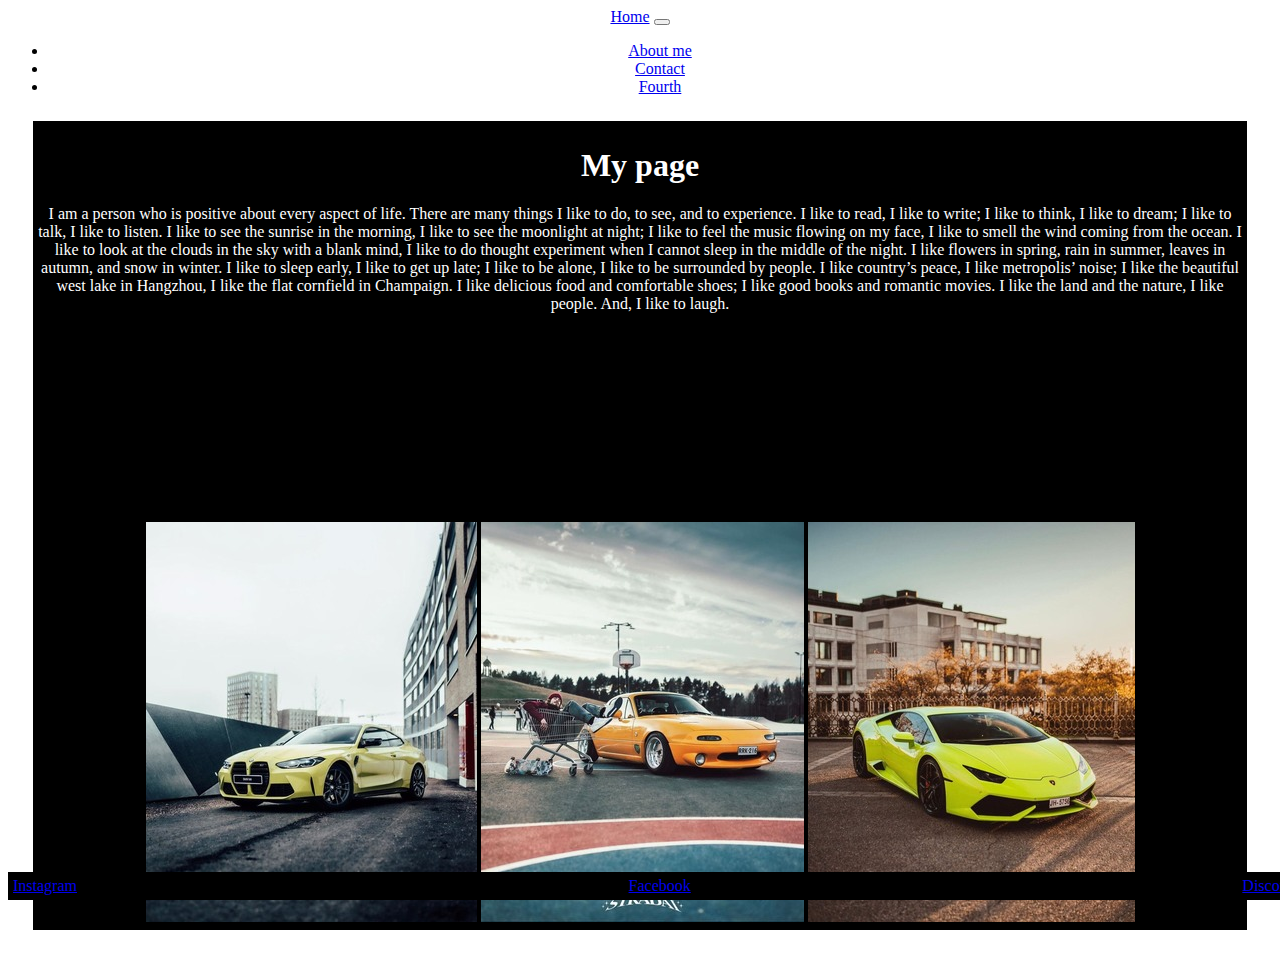
<file: My webpge/index.html>
<!DOCTYPE html>
<html lang="en">
    <head>
        <title>Main | Page</title>
        <meta charset="UTF-8">
        <link rel="stylesheet" href="first.css" type="text/css">
        <link href="https://cdn.jsdelivr.net/npm/bootstrap@5.0.1/dist/css/bootstrap.min.css" rel="stylesheet" integrity="sha384-+0n0xVW2eSR5OomGNYDnhzAbDsOXxcvSN1TPprVMTNDbiYZCxYbOOl7+AMvyTG2x" crossorigin="anonymous">
    </head>
    <body>
      
        <nav class="navbar navbar-expand-lg navbar-light bg-light">
            <div class="container-fluid">
              <a class="navbar-brand" href="index.html">Home</a>
              <button class="navbar-toggler" type="button" data-bs-toggle="collapse" data-bs-target="#navbarSupportedContent" aria-controls="navbarSupportedContent" aria-expanded="false" aria-label="Toggle navigation">
                <span class="navbar-toggler-icon"></span>
              </button>
              <div class="collapse navbar-collapse" id="navbarSupportedContent">
                <ul class="navbar-nav me-auto mb-2 mb-lg-0">
                  <li class="nav-item">
                    <a class="nav-link active" aria-current="page" href="second.html">About me</a>
                  </li>
                  <li class="nav-item">
                    <a class="nav-link active" aria-current="page" href="third.html">Contact</a>
                  </li>
                  <li class="nav-item">
                    <a class="nav-link active" aria-current="page" href="fourth.html">Fourth</a>
                  </li>
                  </ul>
              </div>
            </div>
          </nav>
        <aside>
            <h1>My page</h1>
            <p>I am a person who is positive about every aspect of life. There are many things I like to do, to see, and to experience. I like to read, I like to write; I like to think, I like to dream; I like to talk, I like to listen. I like to see the sunrise in the morning, I like to see the moonlight at night; I like to feel the music flowing on my face, I like to smell the wind coming from the ocean. I like to look at the clouds in the sky with a blank mind, I like to do thought experiment when I cannot sleep in the middle of the night. I like flowers in spring, rain in summer, leaves in autumn, and snow in winter. I like to sleep early, I like to get up late; I like to be alone, I like to be surrounded by people. I like country’s peace, I like metropolis’ noise; I like the beautiful west lake in Hangzhou, I like the flat cornfield in Champaign. I like delicious food and comfortable shoes; I like good books and romantic movies. I like the land and the nature, I like people. And, I like to laugh.</p>
            <img src="photo.1.jpg" class="float-start" alt="ph1">
            <img src="photo2.jpg" class="float" alt="ph2"> 
            <img src="photo.3.jpg" class="float-end" alt="ph3">
            
        </aside>
        
        <footer>
            <a class="link1" href="https://www.instagram.com/everybodyhatesernest/">Instagram</a>
            <a class="link2" href="https://www.facebook.com/profile.php?id=100011340280922">Facebook</a>
            <a class="link3" href="https://discord.gg/8nRxYT4MQW">Discord</a>
        </footer>
      
    </body>
</html>
</file>
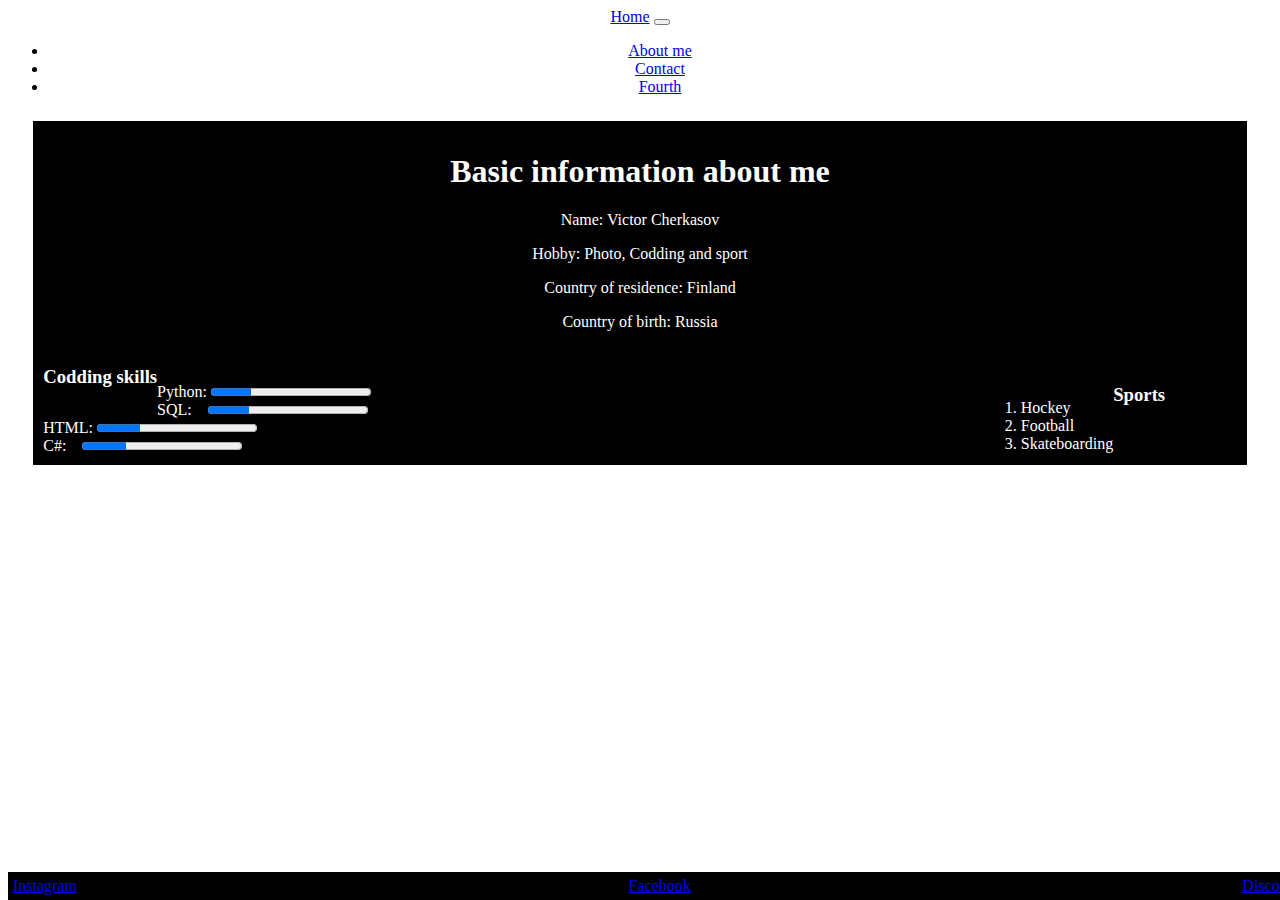
<file: My webpge/second.html>
<!DOCTYPE html>
<html lang="en">
    <head>
        <title>About me | Page</title>
        <meta charset="UTF-8">
        <link rel="stylesheet" href="first.css" type="text/css">
        <link href="https://cdn.jsdelivr.net/npm/bootstrap@5.0.1/dist/css/bootstrap.min.css" rel="stylesheet" integrity="sha384-+0n0xVW2eSR5OomGNYDnhzAbDsOXxcvSN1TPprVMTNDbiYZCxYbOOl7+AMvyTG2x" crossorigin="anonymous">
    </head>
    <body>
        <nav class="navbar navbar-expand-lg navbar-light bg-light">
            <div class="container-fluid">
              <a class="navbar-brand" href="index.html">Home</a>
              <button class="navbar-toggler" type="button" data-bs-toggle="collapse" data-bs-target="#navbarSupportedContent" aria-controls="navbarSupportedContent" aria-expanded="false" aria-label="Toggle navigation">
                <span class="navbar-toggler-icon"></span>
              </button>
              <div class="collapse navbar-collapse" id="navbarSupportedContent">
                <ul class="navbar-nav me-auto mb-2 mb-lg-0">
                  <li class="nav-item">
                    <a class="nav-link active" aria-current="page" href="second.html">About me</a>
                  </li>
                  <li class="nav-item">
                    <a class="nav-link active" aria-current="page" href="third.html">Contact</a>                  
                  </li>
                  <li class="nav-item">
                    <a class="nav-link active" aria-current="page" href="fourth.html">Fourth</a>
                  </li>
                </ul>  
            </div>
          </div>
          </nav>
          <section class="sec">
            <h1 class="h12">Basic information about me</h1>

            <p>Name: Victor Cherkasov</p>
            <p>Hobby: Photo, Codding and sport</p>
            <p>Сountry of residence: Finland</p>
            <p>Country of birth: Russia</p>
            
            <div style="clear: both">
                <h3 style="float: left;">Codding skills</h3><br>
                <h3 style="float: right;" class="h3S">Sports</h3><br>
                <ol style="float: right;">
                <li>Hockey</li>
                <li>Football</li>
                <li>Skateboarding</li>
                </ol>
            </div>
            
            <label for="file">Python:</label>
            <progress id="file" max="100" value="25">25%</progress><br>
            <label for="file1" class="pgsql">SQL:</label>
            <progress id="file1" max="100" value="26" class="pgsql2">26%</progress><br>
            <label for="file2">HTML:</label>
            <progress id="file2" max="100" value="27">27%</progress><br>
            <label for="file3">C#:</label>
            
            <progress id="file3" max="100" value="28" class="pgsql3">28%</progress>
            

          </section>
          <footer>
            <a class="link1" href="https://www.instagram.com/everybodyhatesernest/">Instagram</a>
            <a class="link2" href="https://www.facebook.com/profile.php?id=100011340280922">Facebook</a>
            <a class="link3" href="https://discord.gg/8nRxYT4MQW">Discord</a>
        </footer>
        
    </body>
</html>
</file>
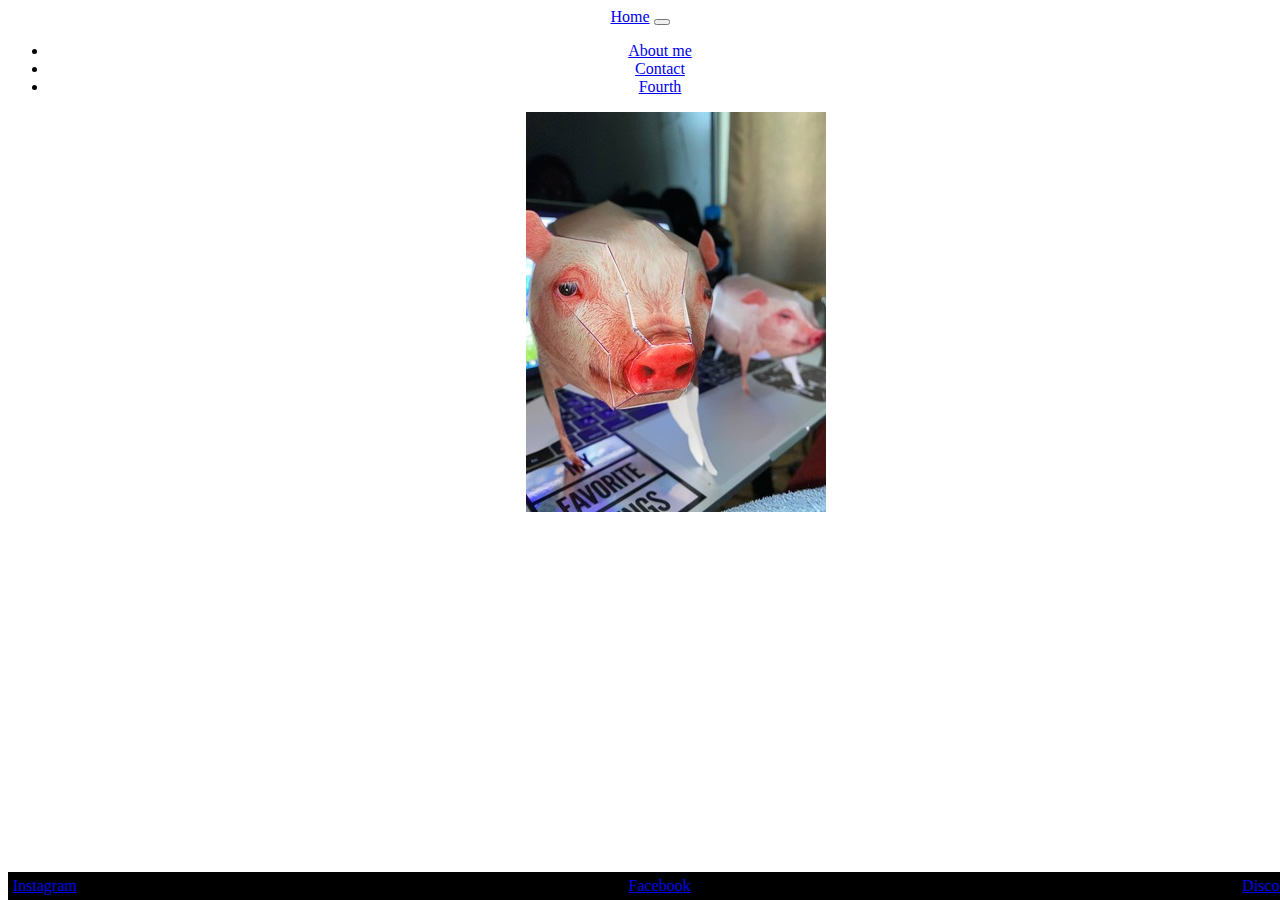
<file: My webpge/third.html>
<!DOCTYPE html>
<html lang="en">
    <head>
        <title>Contact | Page</title>
        <meta charset="UTF-8">
        <link rel="stylesheet" href="first.css" type="text/css">
        <link href="https://cdn.jsdelivr.net/npm/bootstrap@5.0.1/dist/css/bootstrap.min.css" rel="stylesheet" integrity="sha384-+0n0xVW2eSR5OomGNYDnhzAbDsOXxcvSN1TPprVMTNDbiYZCxYbOOl7+AMvyTG2x" crossorigin="anonymous">
    </head>
    <body>
        <nav class="navbar navbar-expand-lg navbar-light bg-light">
            <div class="container-fluid">
              <a class="navbar-brand" href="index.html">Home</a>
              <button class="navbar-toggler" type="button" data-bs-toggle="collapse" data-bs-target="#navbarSupportedContent" aria-controls="navbarSupportedContent" aria-expanded="false" aria-label="Toggle navigation">
                <span class="navbar-toggler-icon"></span>
              </button>
              <div class="collapse navbar-collapse" id="navbarSupportedContent">
                <ul class="navbar-nav me-auto mb-2 mb-lg-0">
                  <li class="nav-item">
                    <a class="nav-link active" aria-current="page" href="second.html">About me</a>
                  </li>
                  <li class="nav-item">
                    <a class="nav-link active" aria-current="page" href="third.html">Contact</a>                  
                  </li>
                  <li class="nav-item">
                    <a class="nav-link active" aria-current="page" href="fourth.html">Fourth</a>
                  </li>
                </ul>
              </div>
            </div>
          </nav>
          <img src="pigs.jpg" alt="pigs" class="pig">
          <section class="sc5">
            <h3 class="h12">Contact</h3>
            <ul>
                <li>Mail: victor.cherkasov@gmail.com</li>
                <li>Phone: +35844887741</li>
                <li>Home: Reppukatu 10, Helsinki</li>
                <li>In footer you can find links to my social media</li>
            </ul>
        </section >
        

          <footer>
            <a class="link1" href="https://www.instagram.com/everybodyhatesernest/">Instagram</a>
            <a class="link2" href="https://www.facebook.com/profile.php?id=100011340280922">Facebook</a>
            <a class="link3" href="https://discord.gg/8nRxYT4MQW">Discord</a>
        </footer>
        
    </body>
</html>
</file>
<file: My webpge/first.css>
nav{
    text-align: center;
}
aside{
    text-align: center;
    background-color: rgb(0, 0, 0);
    margin: 2%;
    padding: 4px;
    color: white;
}
footer{
    background-color: black;
    text-align: center;
    padding: 5px;
    bottom: 0;
    position: absolute;
    width: 100%;
    
    
}
.link1{
    float: left;
}
.link3{
    float: right;
}
.float{
    margin-top: 16%;
}
body {

    background-image: url("https://img.freepik.com/free-vector/space-stars-background_160081-158.jpg?size=626&ext=jpg");
}
.sec{
    background-color: black;
    color: white;
    padding: 10px;
    margin: 2%;
}
.h12{
    text-align: center;
}
ul{
    text-align: center;
}
p{
    text-align: center;
    color: white;
}
.pgsql2{
    margin-left: 1%;
}
.pgsql3{
    margin-left: 1%;
}
.h32{
    position: absolute;
    margin-bottom: 20%;
    
}
.h3S{
    height: 12px;
    margin-right: 6%;
}
.pig1{
    display: block;
  margin-left: auto;
  margin-right: auto;
}

.sc5{
    
    padding: 3px;
    width: 17%;
    margin-left: 41%;
    margin-top: 4%;
    border-style: solid;
    display: table;
    color: white;
}
.pig{
    
    margin-left: 41%;
}
canvas {
    border:1px solid #d3d3d3;
    color: #ffffff;
    margin-left: 36%;
}
.Gbtn{
    margin-left: 49%;
}
</file>
